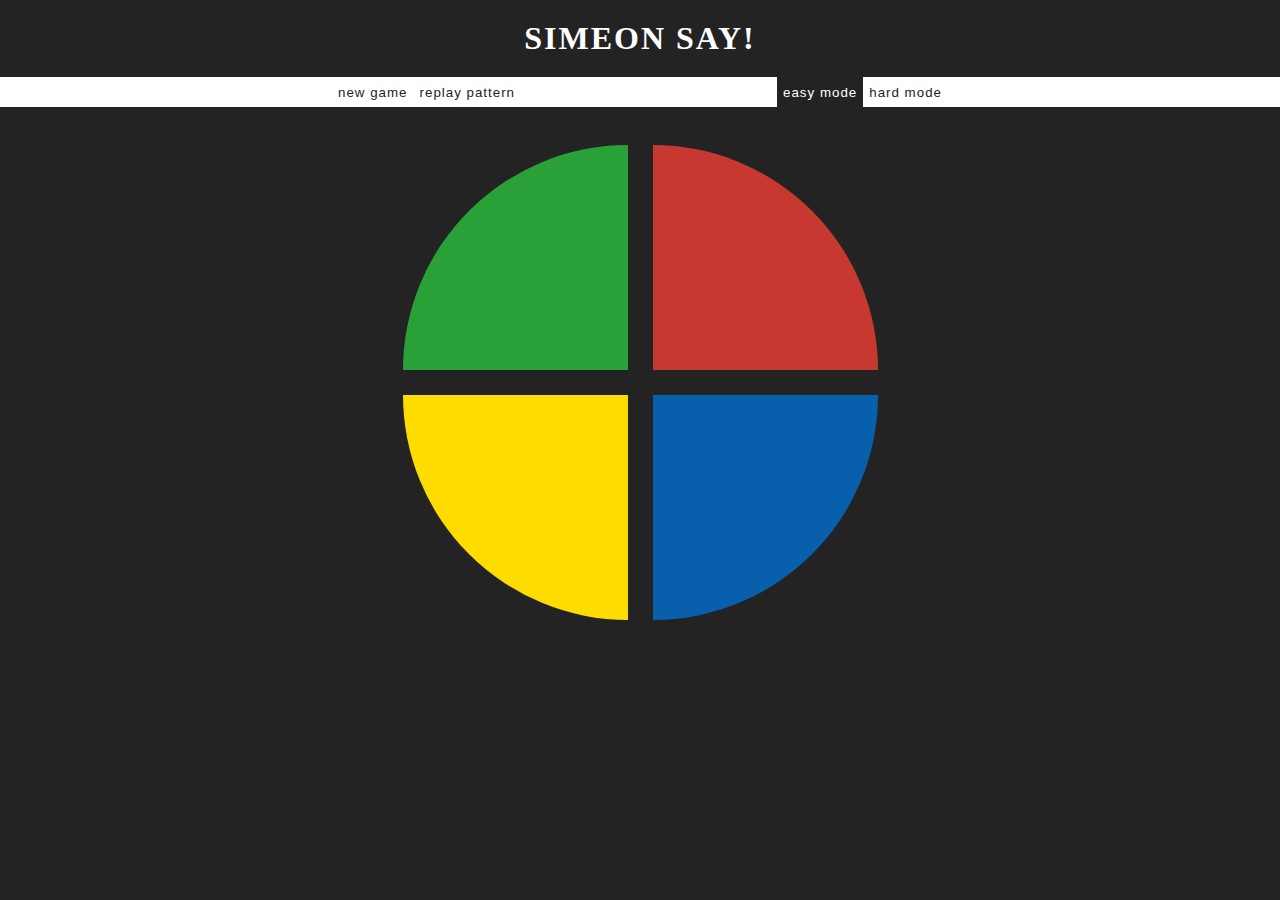
<file: index.html>
<!DOCTYPE html>
<html>
  <head>
    <meta charset="utf-8">
    <title>Simeon Say!</title>
    <script type="text/javascript" src="howler.js"></script>
    <link rel="stylesheet" type="text/css" href="simeon.css">
  </head>
  <body>
    <h1>Simeon Say!</h1>
  <div id="topStrip">
    <button id="newGame">new game</button>
    <button id="replayBtn">replay pattern</button>
    <span id="message"></span>
    <button class="mode selected">easy mode</button>
    <button class="mode">hard mode</button>
  </div>

  <div class="container">
    <div class="quad" id="one"></div>
    <div class="quad" id="two"></div>
    <div class="quad" id="three"></div>
    <div class="quad" id="four"></div>
  </div>
    
    <script type="text/javascript" src="simeon.js"></script>
  </body>
</html>
</file>
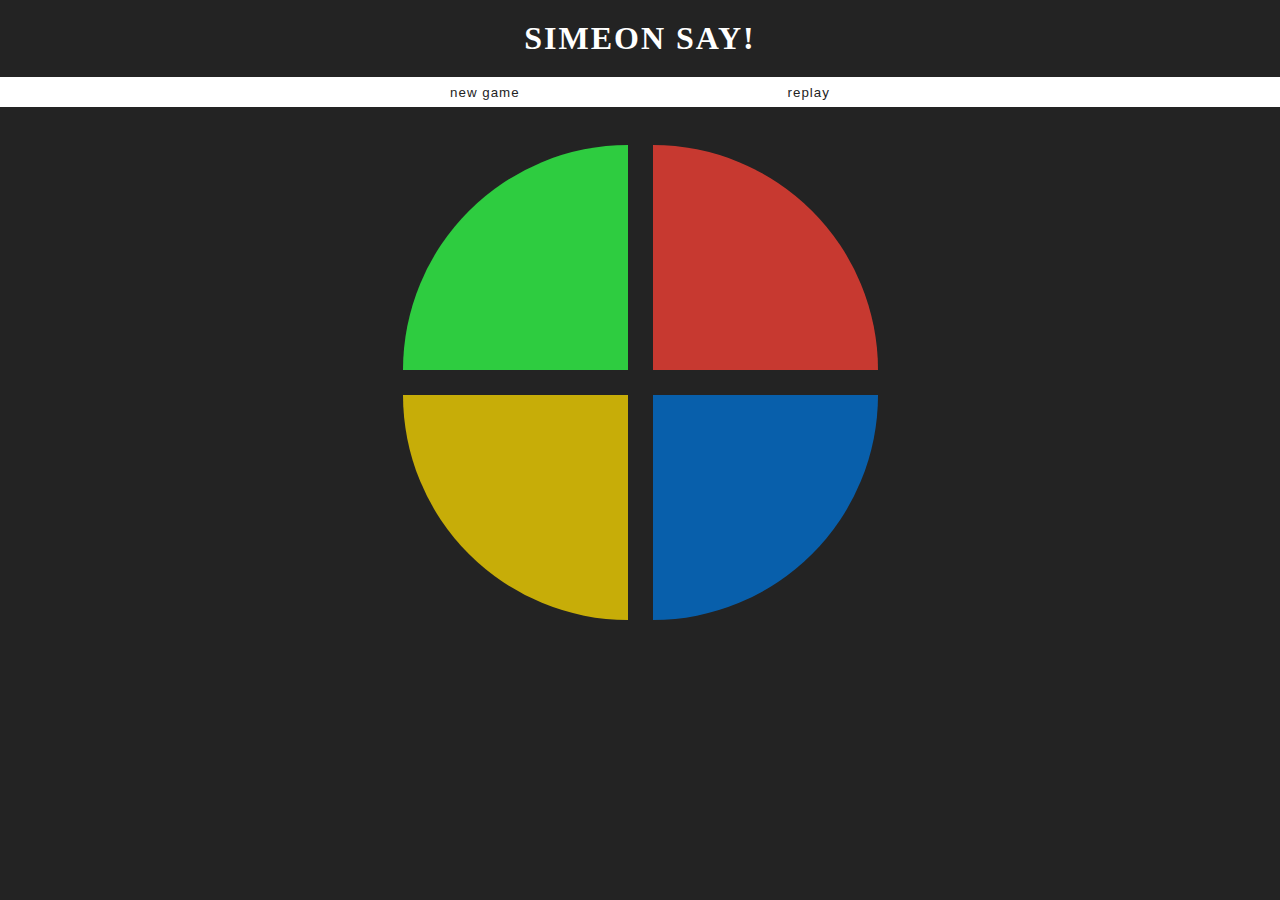
<file: simeon.html>
<!DOCTYPE html>
<html>
  <head>
    <meta charset="utf-8">
    <title>Simeon Say</title>
    <script type="text/javascript" src="howler.js"></script>
    <link rel="stylesheet" type="text/css" href="simeon.css">
  </head>
  <body>
    <h1>Simeon Say!</h1>
  <div id="topStrip">
    <button id="newGame">New Game</button>
    <span id="message"></span>
    <button id="replay">Replay</button>
  </div>
  <div class="container">
    <div class="quad" id="one"></div>
    <div class="quad" id="two"></div>
    <div class="quad" id="three"></div>
    <div class="quad" id="four"></div>
  </div>
    
    <audio id="clay"></audio>
    <audio id="moon"></audio>
    <audio id="ufo"></audio>
    <audio id="strike"></audio>
    <script type="text/javascript" src="simeon.js"></script>
  </body>
</html>
</file>
<file: simeon.css>
body {
  background: #232323;
  margin: 0;
  font-family: Gisha;
  color: #232323;
}

h1 {
  color: white;
  width: 100%;
  margin: 0;
  text-align: center;
  padding: 20px 0;
  text-transform: uppercase;
  letter-spacing: 2px;
}

button {
  height: 100%;
  border: none;
  color: #232323;
  background: none;
  letter-spacing: 1px;
  text-transform: lowercase;
  outline: none;
}

button:hover {
  background: #232323;
  color: white;
  transition: all 0.4s;
}

.container {
  max-width: 500px;
  height: 100%;
  margin: 25px auto;
}

.quad {
  float: left;
  width: 45%;
  margin: 2.5%;
  background: white;
  padding-bottom: 45%;
  opacity: 0.75;
}

.highlight {
  opacity: 1.0;
}

.dull {
  opacity: 0.5;
}

.normal{
  opacity: 0.75;
}

.selected {
  background: #232323;
  color: white;
}

#topStrip {
  text-align: center;
  height: 30px;
  background: white;
  font-size: 0;
}

#message {
  display: inline-block;
  width: 20%;
  font-size: 14px;
  font-family: Gisha, Tahoma;
}

#one {
  border-top-left-radius: 100%;
  background: rgb(46, 204, 64);
}

#two {
  border-top-right-radius: 100%;
  background: rgb(255, 65, 54);
}

#three {
  border-bottom-left-radius: 100%;
  background: rgb(255, 220, 0);
}

#four {
  border-bottom-right-radius: 100%;
  background: rgb(0, 116, 217);
}

.rotate1 {
  animation: rotation1 5s infinite linear;
}

.rotate2 {
  animation: rotation2 5s infinite linear;
}

.rotate3 {
  animation: rotation3 5s infinite linear;
}

.rotate4 {
  animation: rotation4 5s infinite linear;
}

@keyframes rotation1 {
  0%{
    transform: rotate(0deg);
    transform-origin: bottom right;
  }
  25%{
    transform: rotate(90deg);
    transform-origin: bottom right;
  }
  50%{
    transform: rotate(180deg);
    transform-origin: bottom right;
  }
  75%{
    transform: rotate(270deg);
    transform-origin: bottom right;
  }
  100%{
    transform: rotate(360deg);
    transform-origin: bottom right;
  }
}

@keyframes rotation2 {
  0%{
    transform: rotate(0deg);
    transform-origin: bottom left;
  }
  25%{
    transform: rotate(90deg);
    transform-origin: bottom left;
  }
  50%{
    transform: rotate(180deg);
    transform-origin: bottom left;
  }
  75%{
    transform: rotate(270deg);
    transform-origin: bottom left;
  }
  100%{
    transform: rotate(360deg);
    transform-origin: bottom left;
  }
}
@keyframes rotation3 {
  0%{
    transform: rotate(0deg);
    transform-origin: top right;
  }
  25%{
    transform: rotate(90deg);
    transform-origin: top right;
  }
  50%{
    transform: rotate(180deg);
    transform-origin: top right;
  }
  75%{
    transform: rotate(270deg);
    transform-origin: top right;
  }
  100%{
    transform: rotate(360deg);
    transform-origin: top right;
  }
}

@keyframes rotation4 {
  0%{
    transform: rotate(0deg);
    transform-origin: top left;
  }
  25%{
    transform: rotate(90deg);
    transform-origin: top left;
  }
  50%{
    transform: rotate(180deg);
    transform-origin: top left;
  }
  75%{
    transform: rotate(270deg);
    transform-origin: top left;
  }
  100%{
    transform: rotate(360deg);
    transform-origin: top left;
  }
}
</file>
